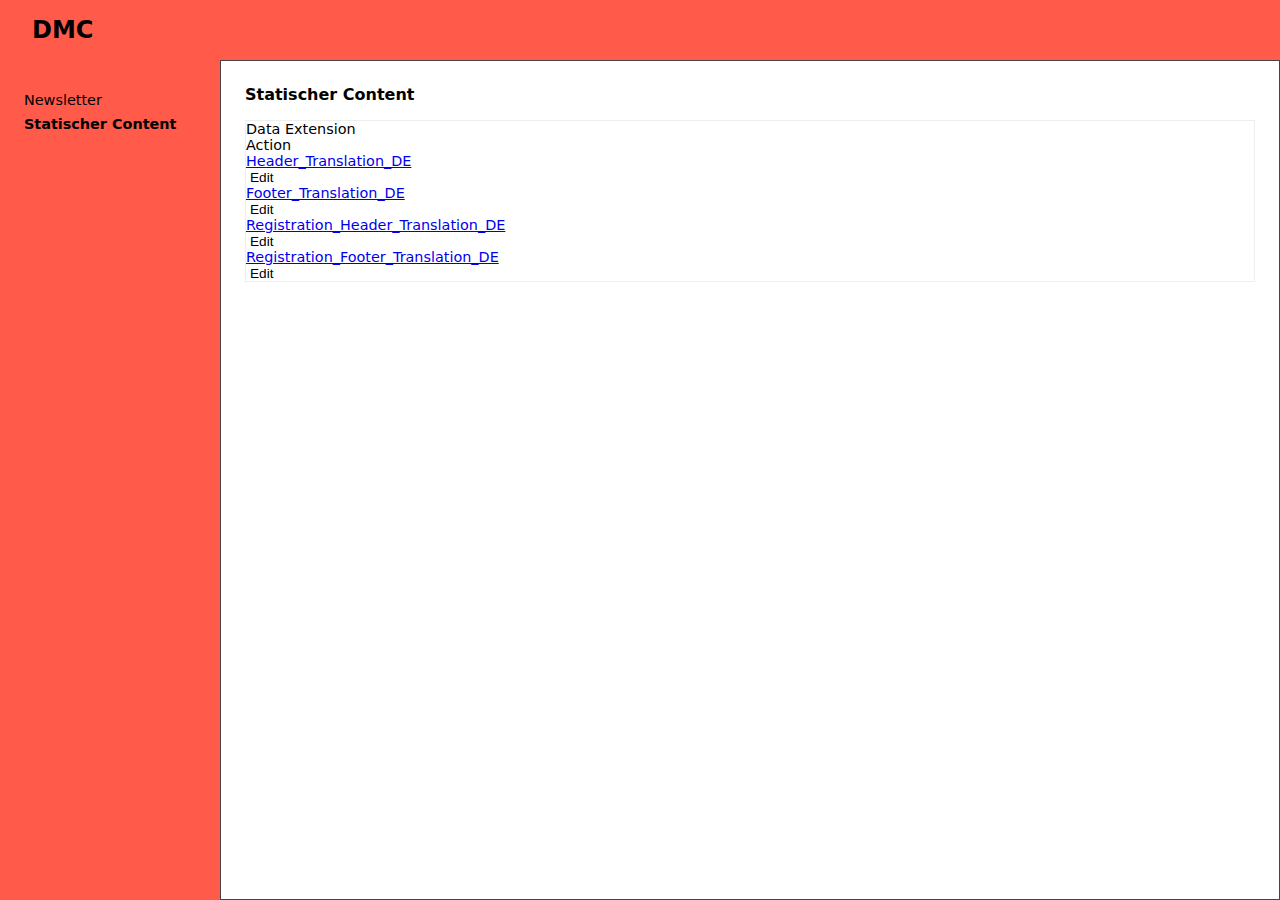
<file: index.html>
<!DOCTYPE html>
<html lang="en">
  <head>
    <meta charset="UTF-8" />
    <title>DMC Content Manager – Page 1</title>
    <meta name="viewport" content="width=device-width, initial-scale=1" />
    <link rel="stylesheet" href="styles.css" />
  </head>
  <body>
    <header class="top-bar">DMC</header>

    <div class="app">
      <aside class="sidebar">
        <nav class="nav">
          <a href="#" class="nav-link">Newsletter</a>
          <a href="#" class="nav-link active">Statischer Content</a>
        </nav>
      </aside>

      <main class="main">
        <section class="card">
          <h1 class="card-title">Statischer Content</h1>

          <div class="list">
            <div class="list-header">
              <div class="list-cell">Data Extension</div>
              <div class="list-cell actions">Action</div>
            </div>

            <div class="list-row">
              <div class="list-cell">
                <a href="#">Header_Translation_DE</a>
              </div>
              <div class="list-cell actions">
                <button class="btn-link">Edit</button>
              </div>
            </div>

            <div class="list-row">
              <div class="list-cell">
                <a href="#">Footer_Translation_DE</a>
              </div>
              <div class="list-cell actions">
                <button class="btn-link">Edit</button>
              </div>
            </div>

            <div class="list-row">
              <div class="list-cell">
                <a href="#">Registration_Header_Translation_DE</a>
              </div>
              <div class="list-cell actions">
                <button class="btn-link">Edit</button>
              </div>
            </div>

            <div class="list-row">
              <div class="list-cell">
                <a href="#">Registration_Footer_Translation_DE</a>
              </div>
              <div class="list-cell actions">
                <button class="btn-link">Edit</button>
              </div>
            </div>
          </div>
        </section>
      </main>
    </div>
  </body>
</html>
</file>
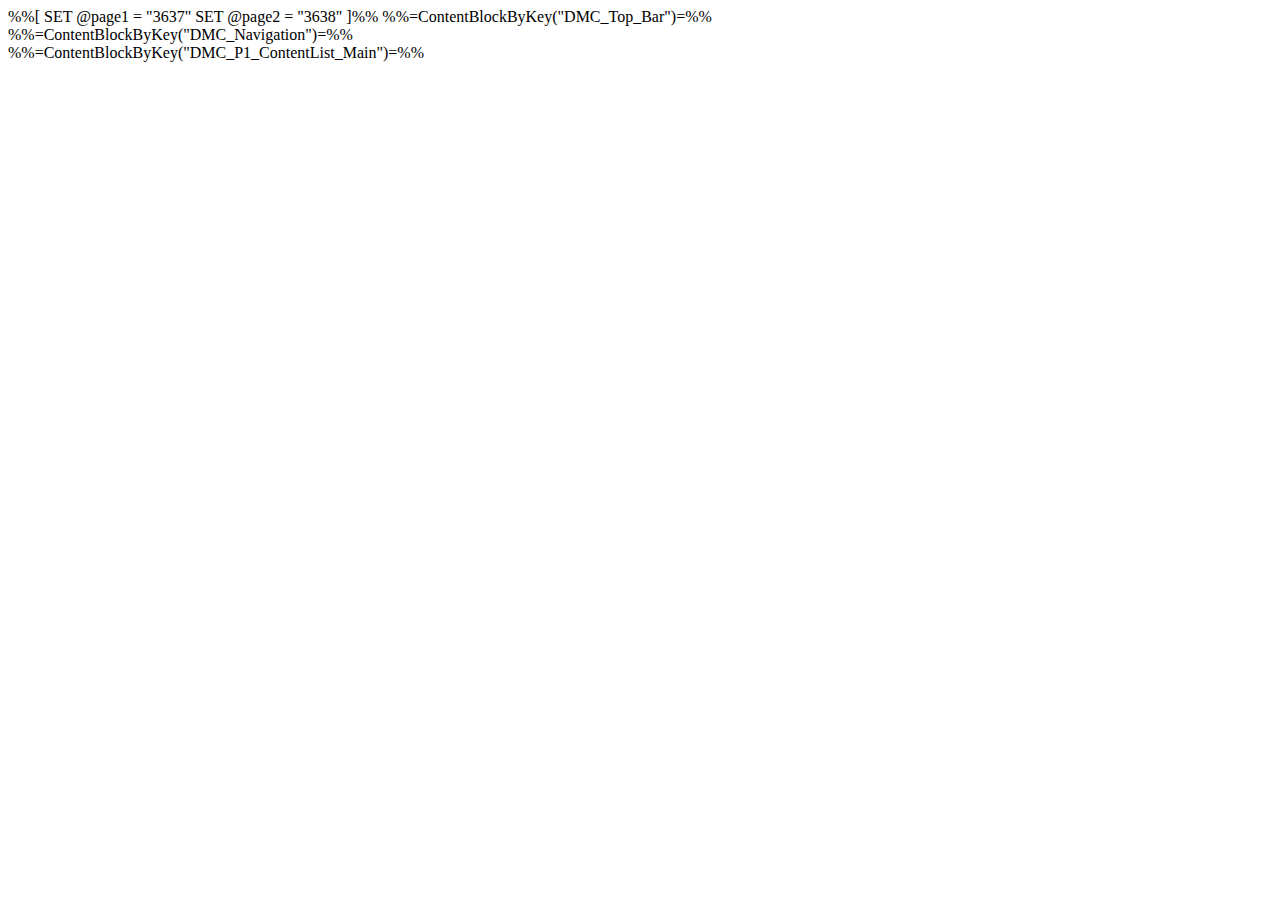
<file: page1_index.html>
<!DOCTYPE html>
<html lang="en">
  <head>
    <meta charset="UTF-8" />
    <title>DMC Content Manager – Page 1</title>
    <meta name="viewport" content="width=device-width, initial-scale=1" />
    <link
      rel="stylesheet"
      href="https://mcf3ylxg67h42hhkc8yccdpmdjt1.pub.sfmc-content.com/xos4rfhkxdn"
    />
  </head>

  <body>
    %%[
      SET @page1 = "3637"
      SET @page2 = "3638"
    ]%%

    %%=ContentBlockByKey("DMC_Top_Bar")=%%
    <div class="app">
      %%=ContentBlockByKey("DMC_Navigation")=%%
      <main class="main">
        <section class="card">
          %%=ContentBlockByKey("DMC_P1_ContentList_Main")=%%
        </section>
      </main>
    </div>
  </body>
</html>
</file>
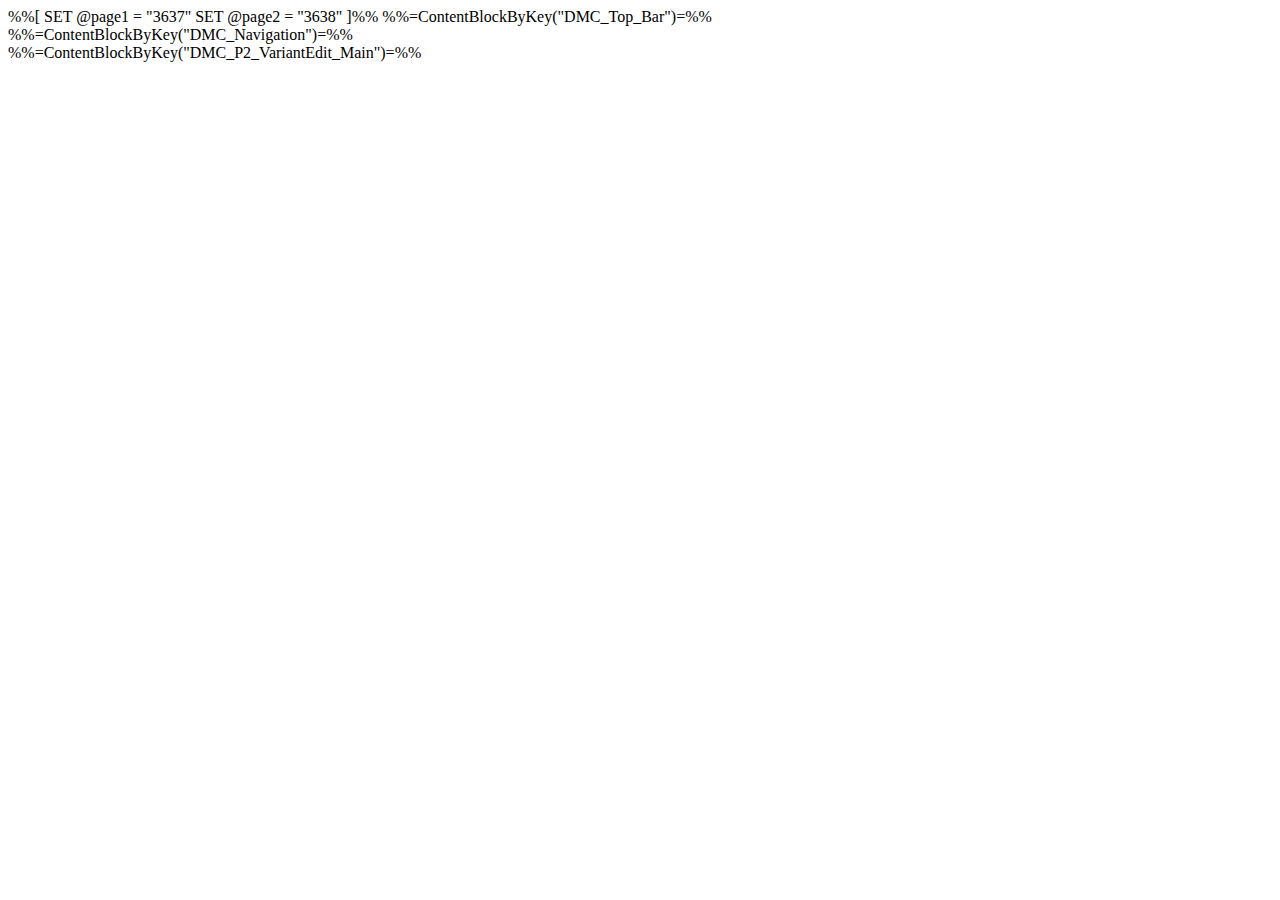
<file: page2_index.html>
<!DOCTYPE html>
<html lang="en">
  <head>
    <meta charset="UTF-8" />
    <title>DMC Content Manager – Page 1</title>
    <meta name="viewport" content="width=device-width, initial-scale=1" />
    <link
      rel="stylesheet"
      href="https://mcf3ylxg67h42hhkc8yccdpmdjt1.pub.sfmc-content.com/xos4rfhkxdn"
    />
  </head>

  <body>
    %%[
      SET @page1 = "3637"
      SET @page2 = "3638"
    ]%%

    %%=ContentBlockByKey("DMC_Top_Bar")=%%
    <div class="app">
      %%=ContentBlockByKey("DMC_Navigation")=%%
      <main class="main">
        <section class="card">
          %%=ContentBlockByKey("DMC_P2_VariantEdit_Main")=%%
        </section>
      </main>
    </div>
  </body>
</html>
</file>
<file: styles.css>
*,
*::before,
*::after {
  box-sizing: border-box;
}

/* Make page fill viewport */
html,
body {
  height: 100%;
}

/* Base page layout */
body {
  margin: 0;
  font-family: system-ui, -apple-system, BlinkMacSystemFont, "Segoe UI", Roboto,
    Helvetica, Arial, sans-serif;
  display: flex;
  flex-direction: column;
}

/* TOP BAR / HEADER */
.top-bar {
  color: #000;
  padding: 1rem 2rem;
  font-weight: 700;
  font-size: 1.5rem;
  background: #ff5a4a;
}

/* BELOW THE HEADER: layout split into sidebar + main */
.app {
  display: flex;
  flex: 1;
  flex-direction: row;
}

/* Left sidebar */
.sidebar {
  width: 220px;
  padding: 2rem 1.5rem;
  color: #000;
  background: #ff5a4a;
}

.nav {
  display: flex;
  flex-direction: column;
  gap: 0.5rem;
  font-size: 0.9rem;
}

.nav-link {
  text-decoration: none;
  color: #000;
}

.nav-link.active {
  font-weight: 600;
}

/* Main content area (right side) */
.main {
  flex: 1;
  padding: 0;
  height: 100%;
}

.card {
  background: #fff;
  border: 1px solid #444;
  width: 100%;
  height: 100%;
  margin: 0;
  padding: 1.5rem;
  box-sizing: border-box;
}

.card-title {
  margin: 0 0 1rem;
  font-size: 1rem;
}

/* Table layout */
.list {
  width: 100%;
  border-collapse: collapse;
  font-size: 0.9rem;
  border: 1px solid #eee;
}

.list th,
.list td {
  padding: 0.5rem 0.75rem;
  border: 1px solid #eee;
  text-align: left;
}

.list thead th {
  background: #ff8b60;
  font-weight: 600;
}

.list tbody tr:nth-of-type(odd) {
  background: #fff;
}

.list tbody tr:nth-of-type(even) {
  background: #f9f9f9;
}

.list th.actions,
.list td.actions {
  text-align: center;
}

.btn-link {
  border: none;
  background: none;
  padding: 0 4px;
  cursor: pointer;
  font-size: 0.85rem;
}
</file>
